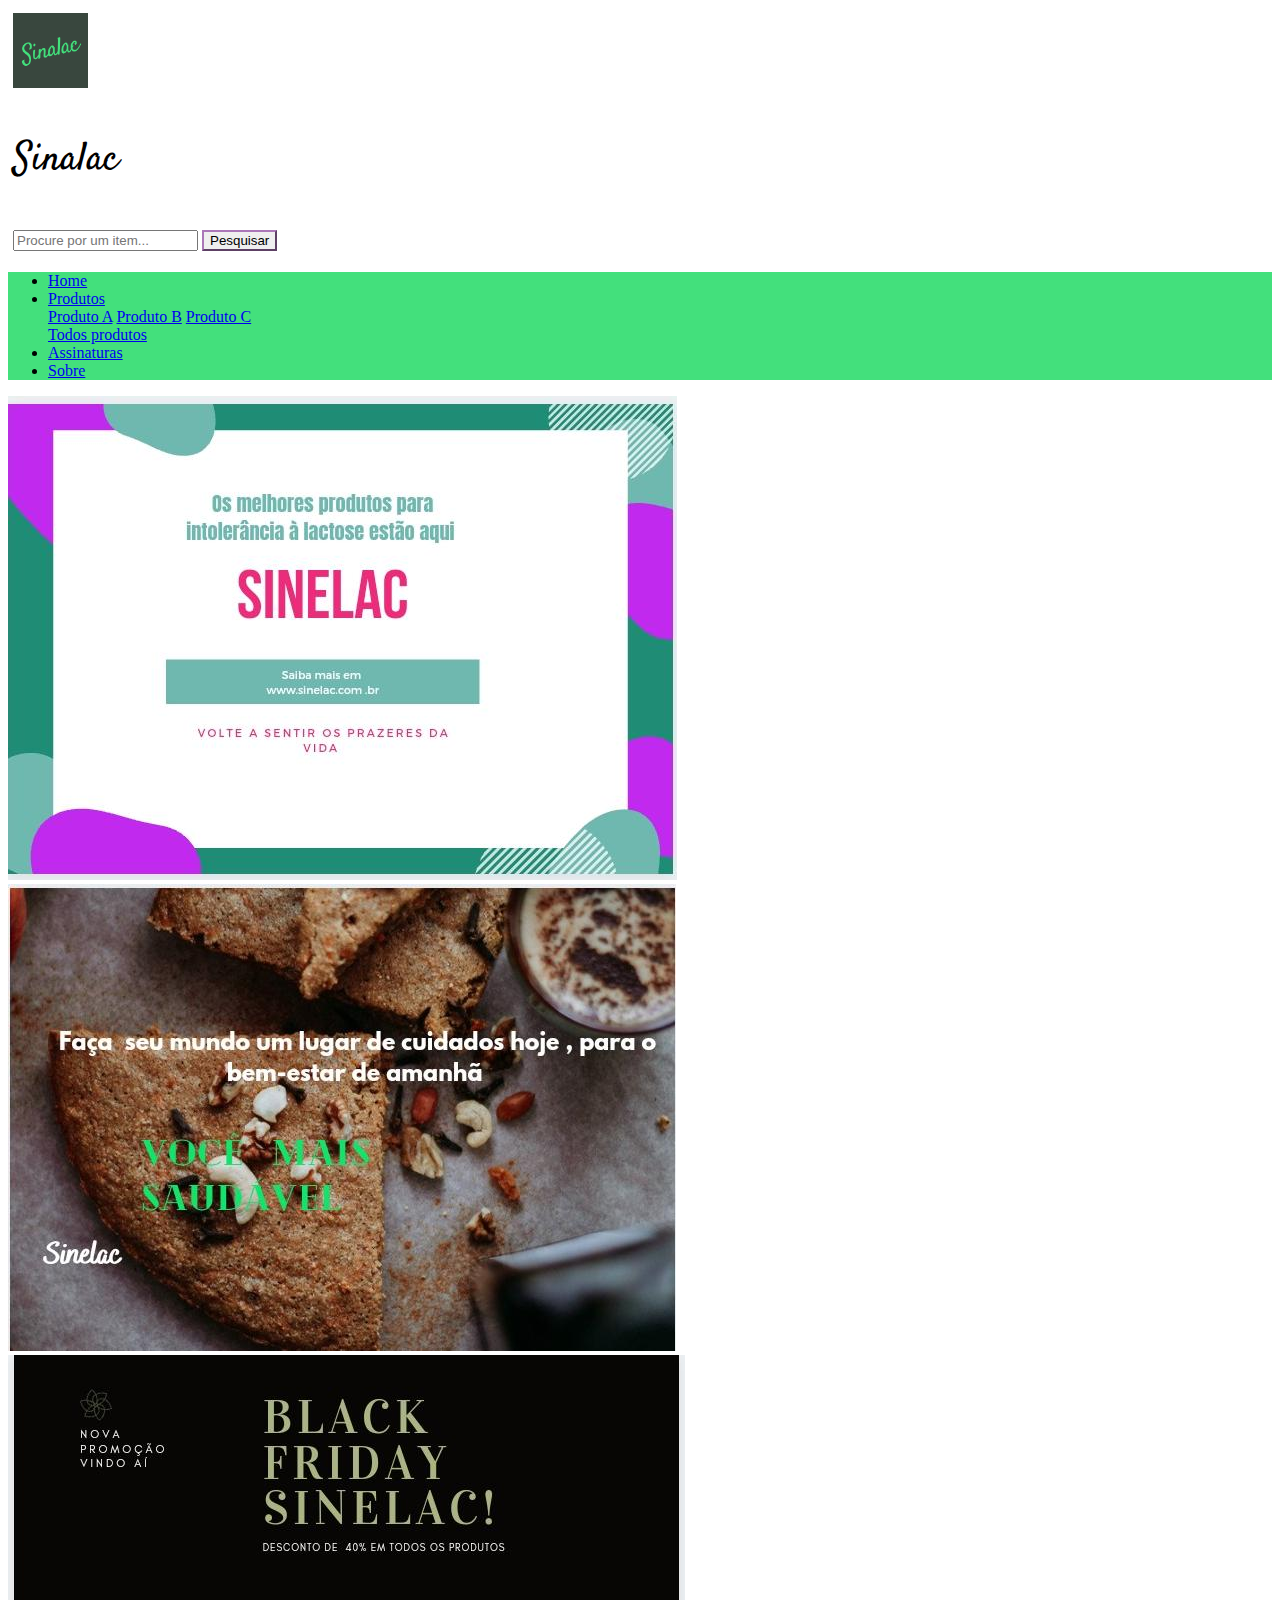
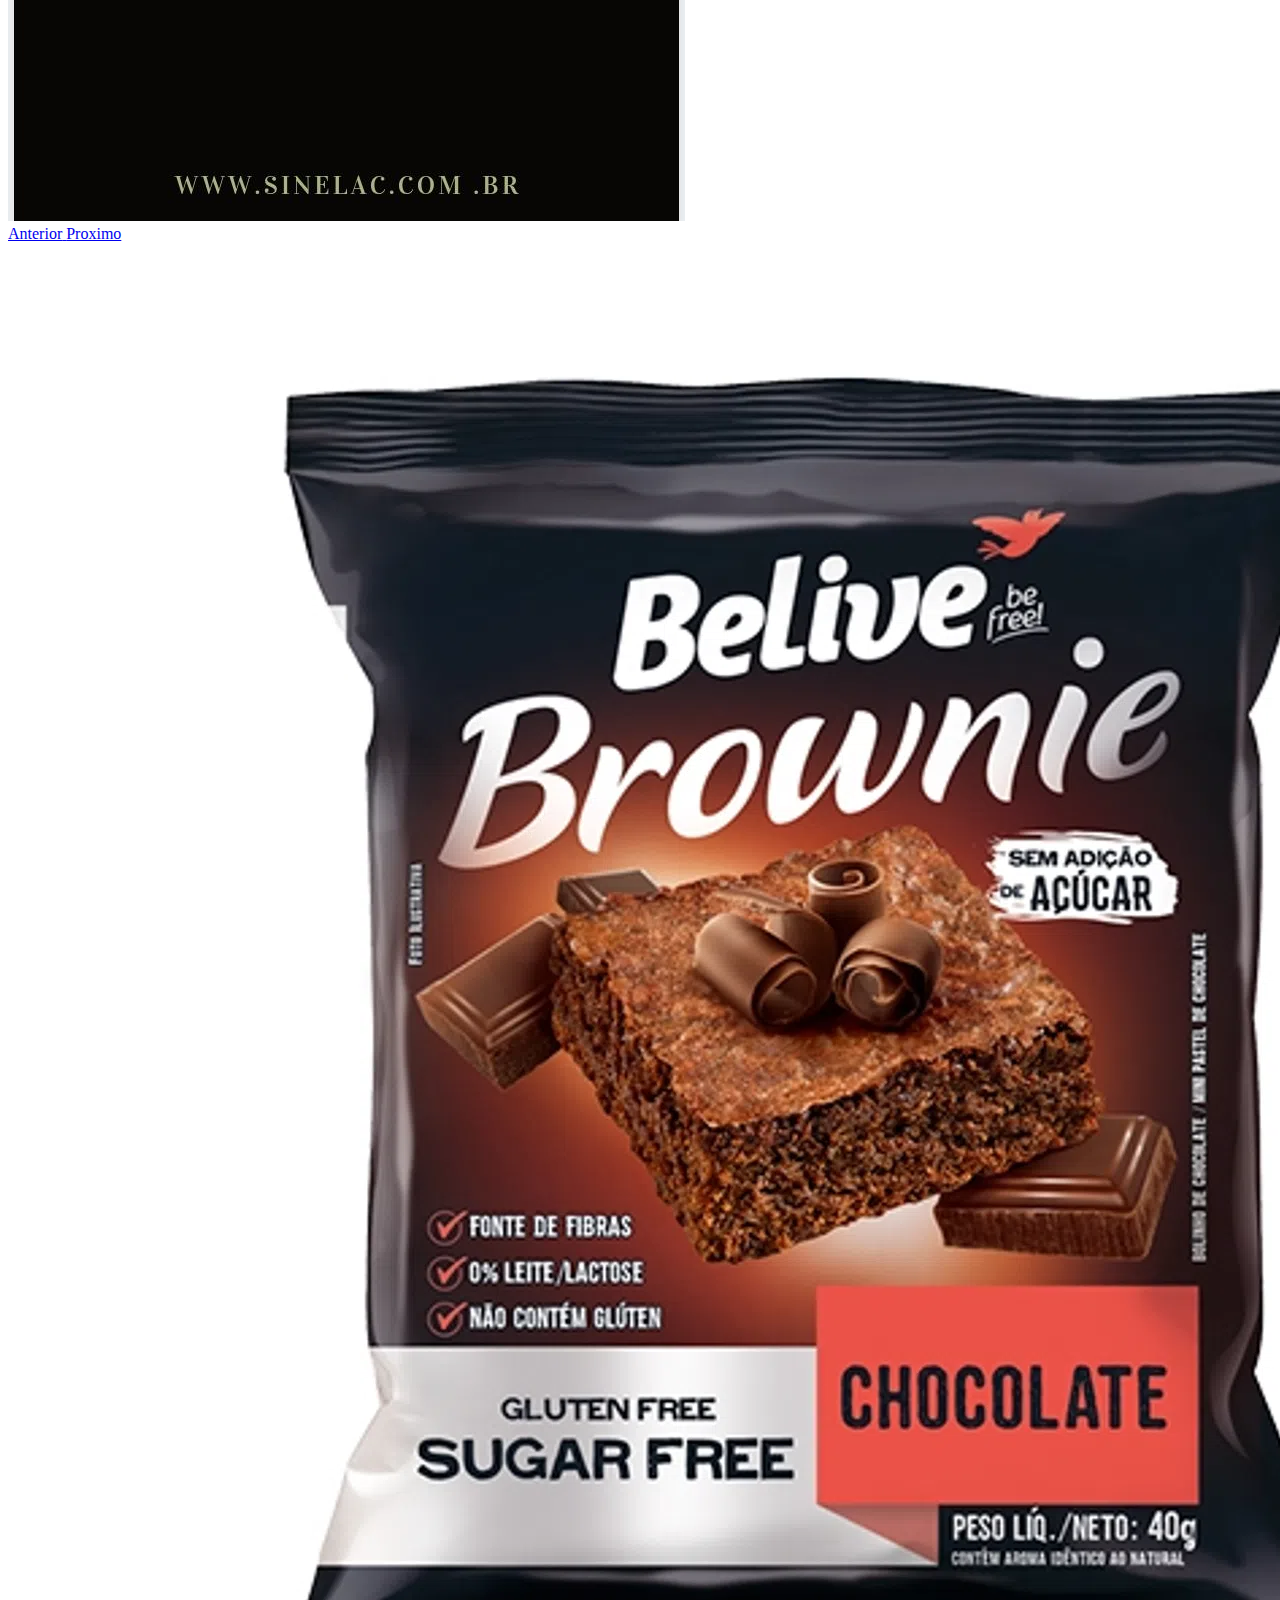
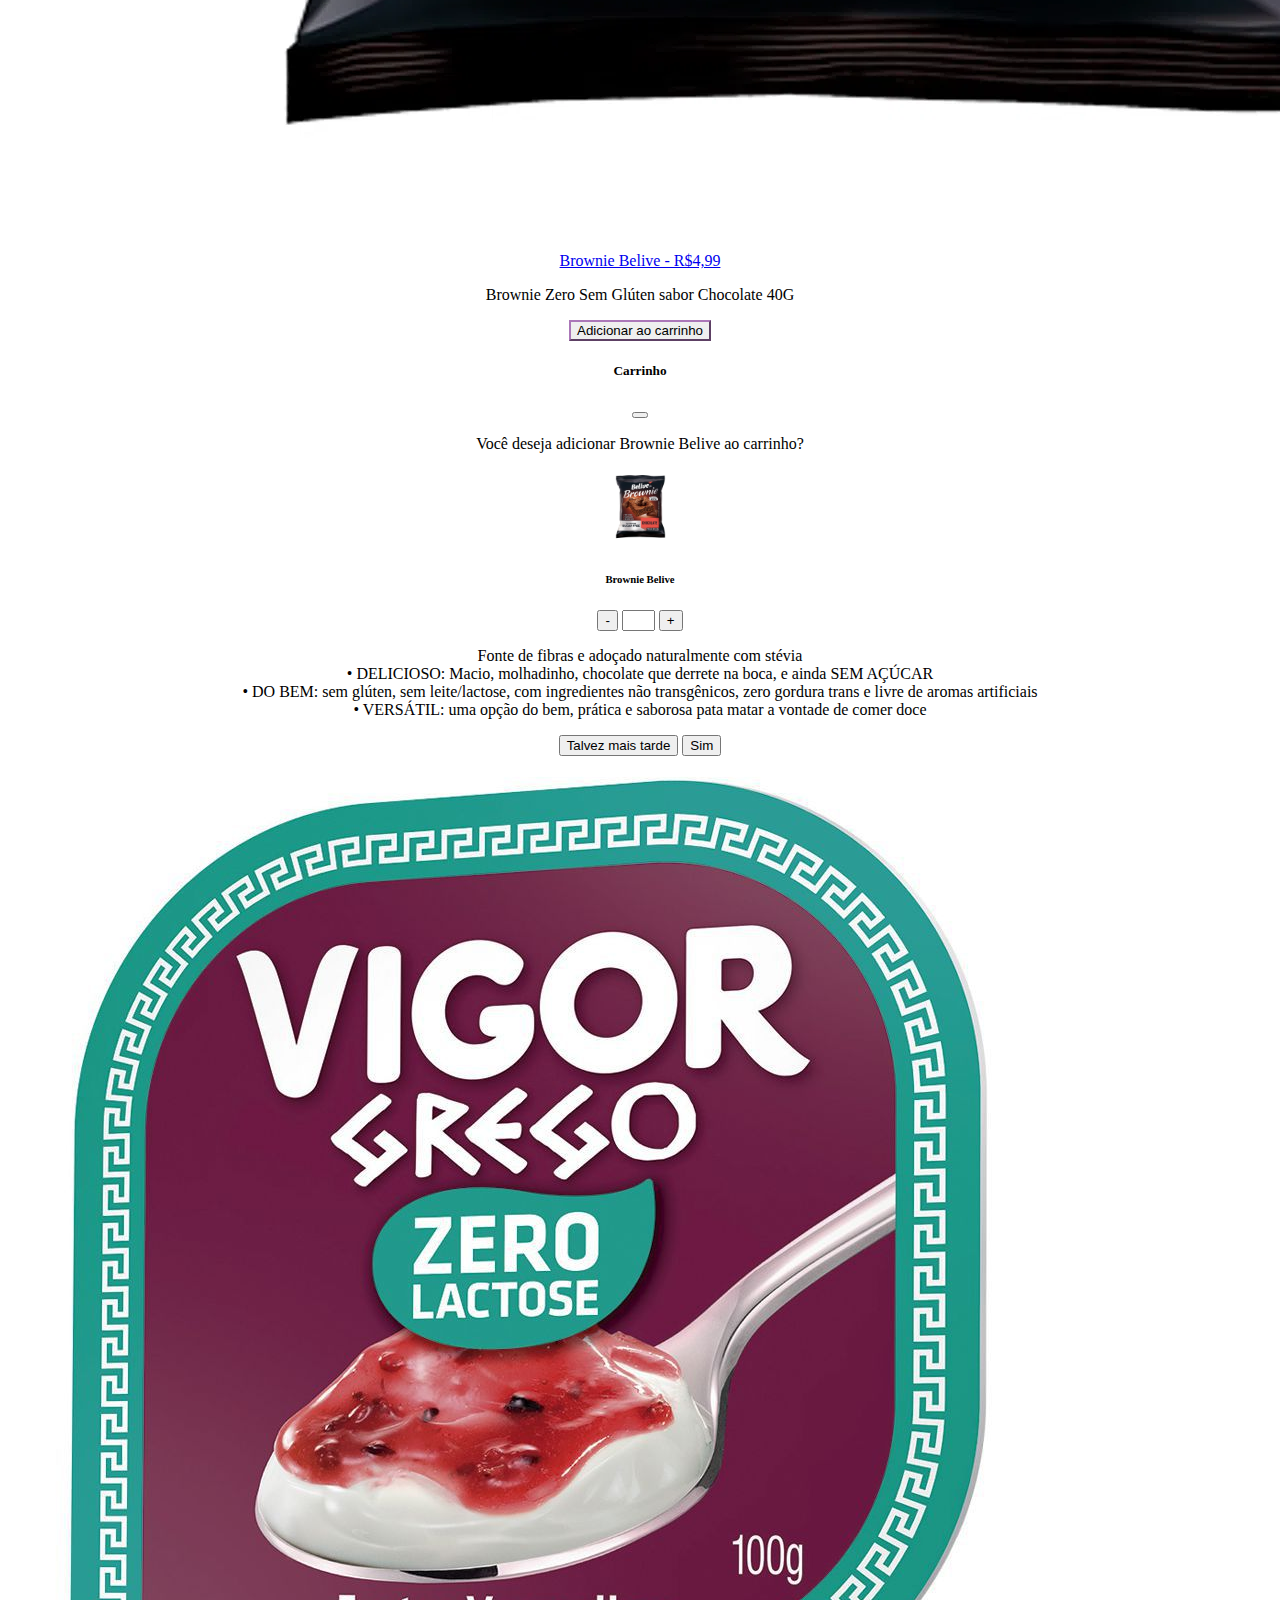
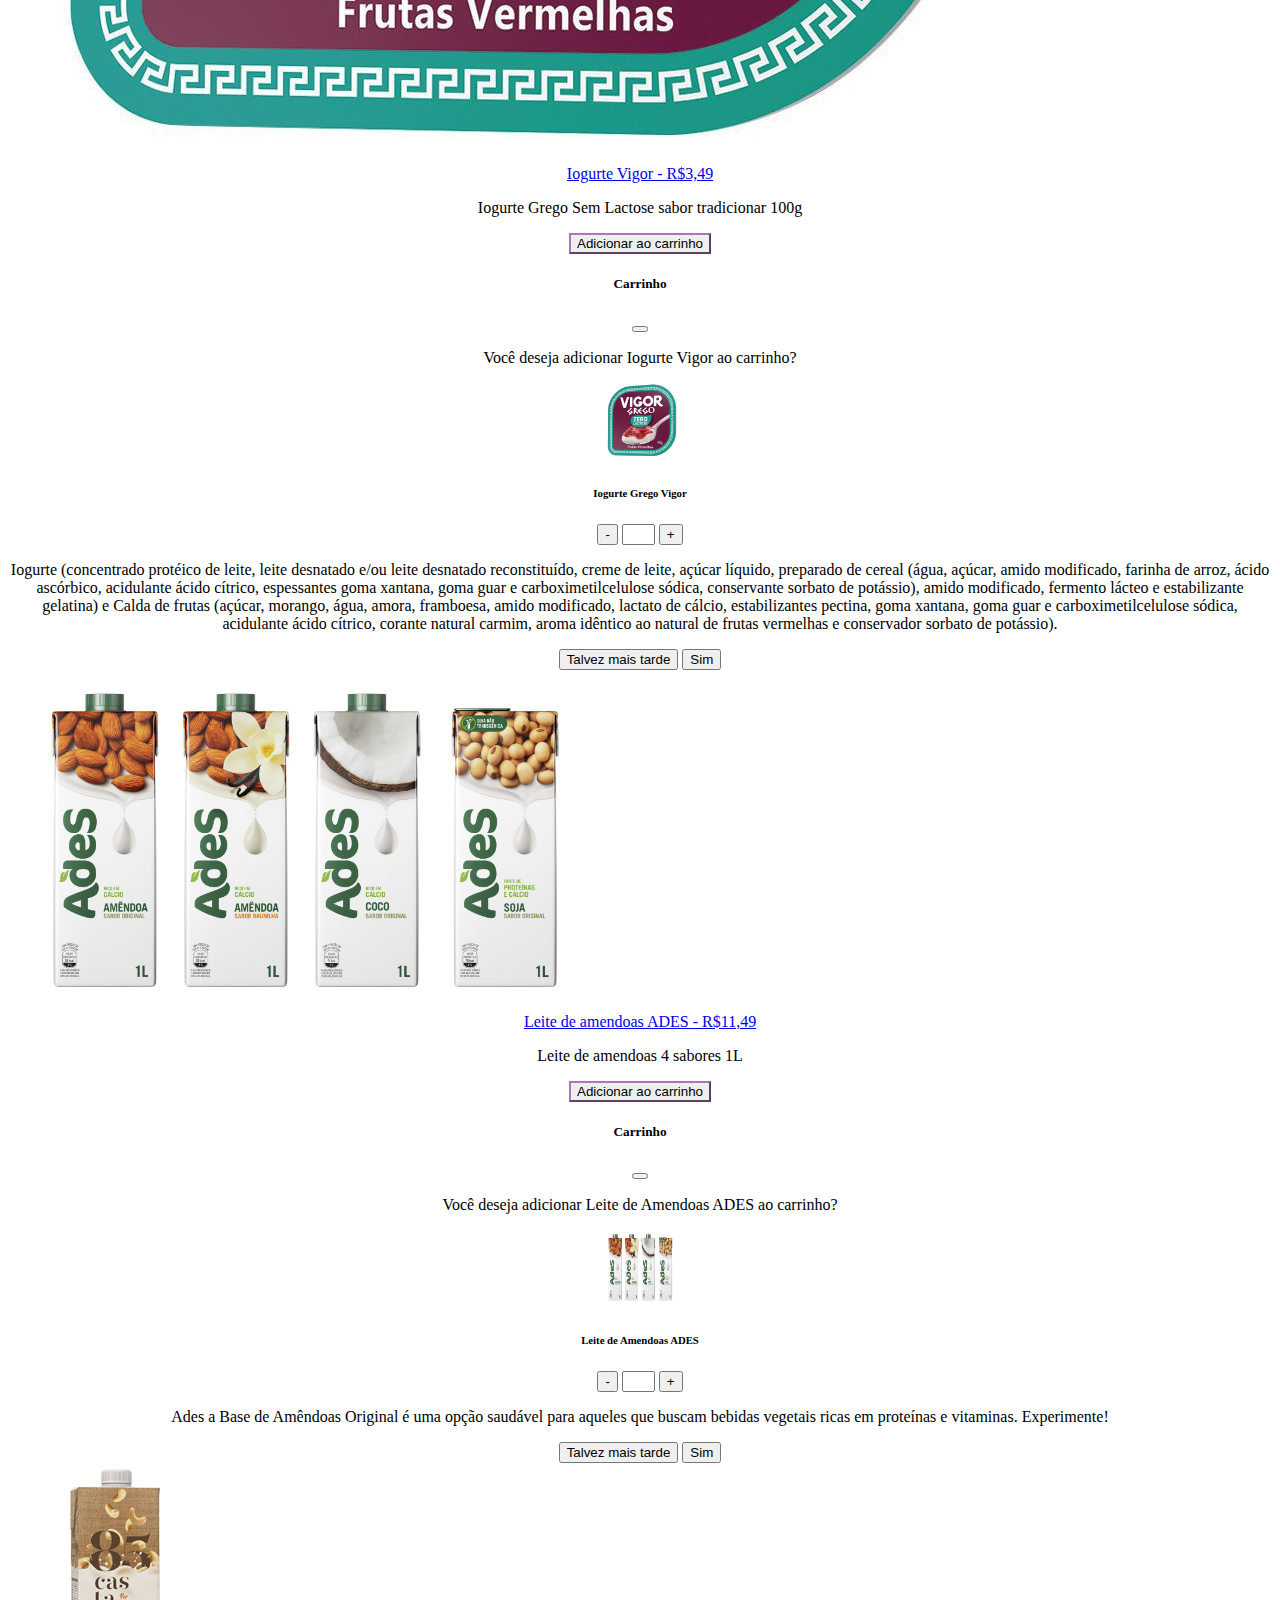
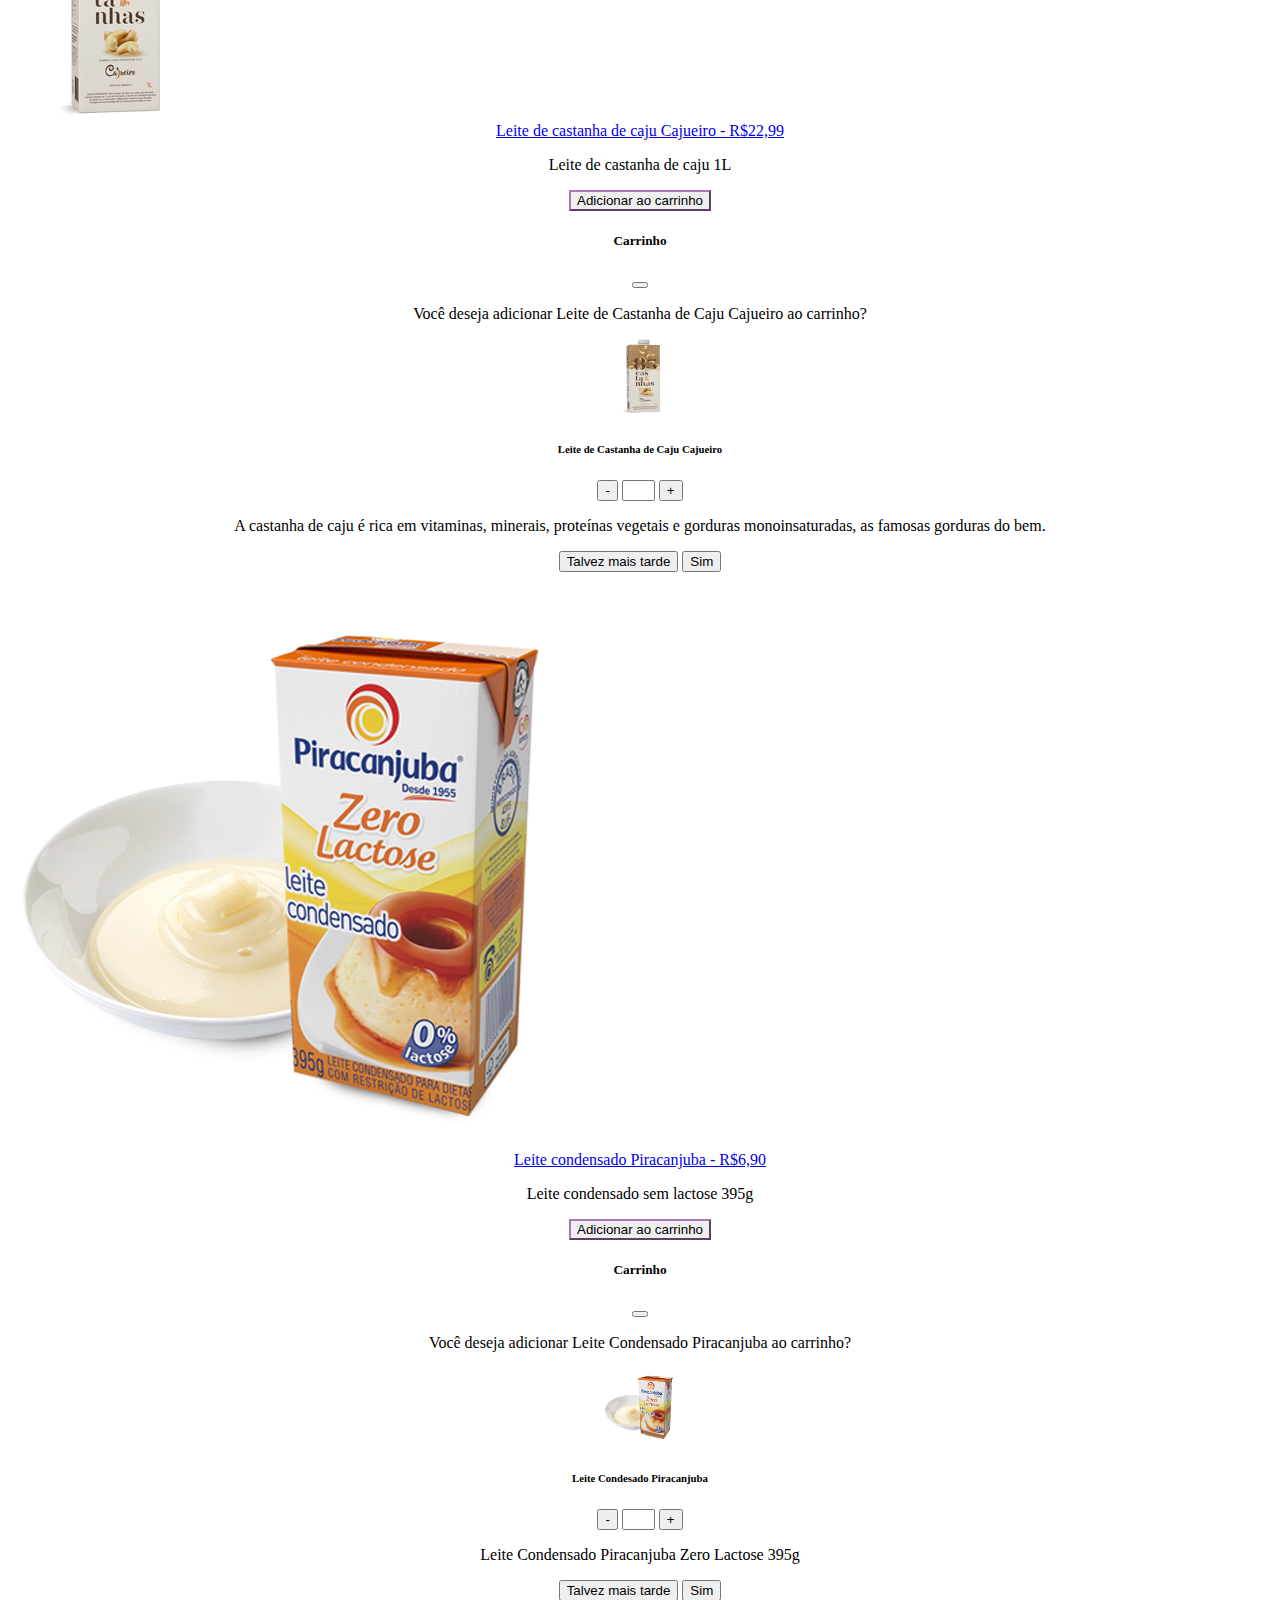
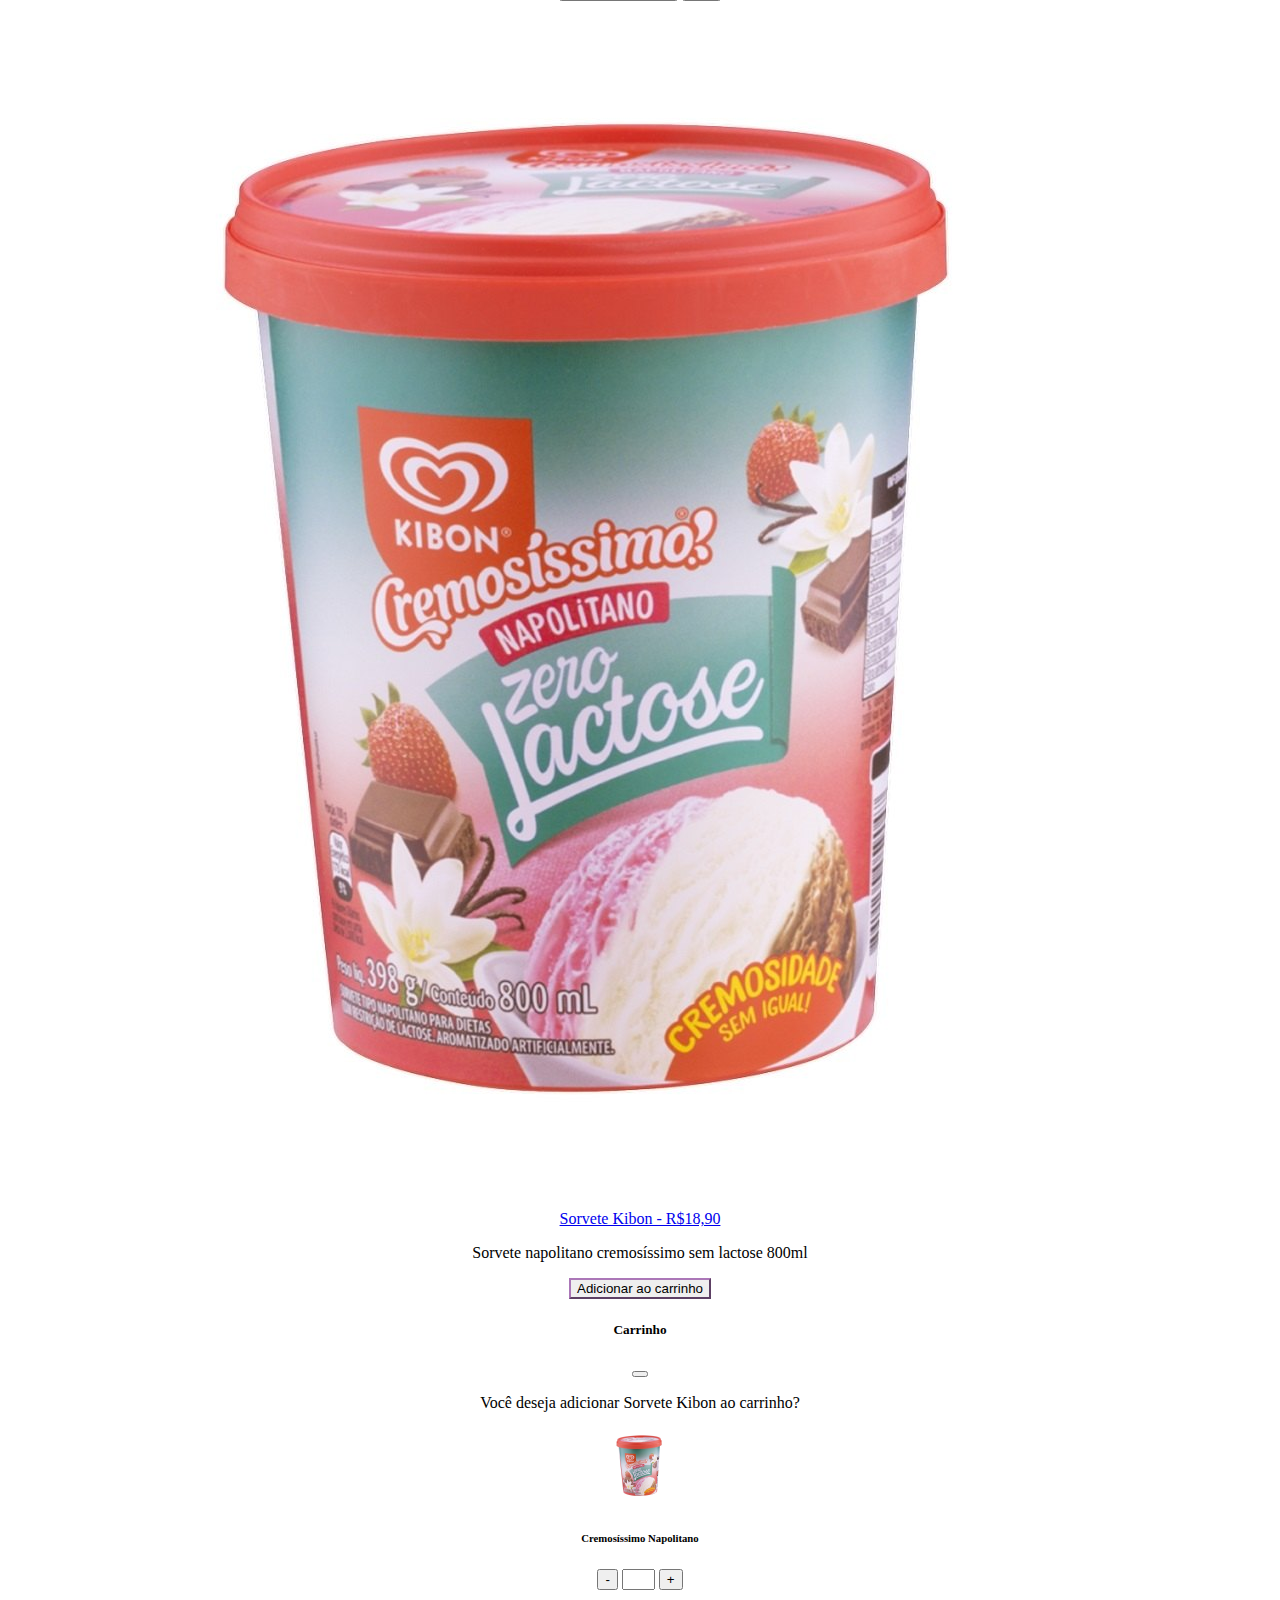
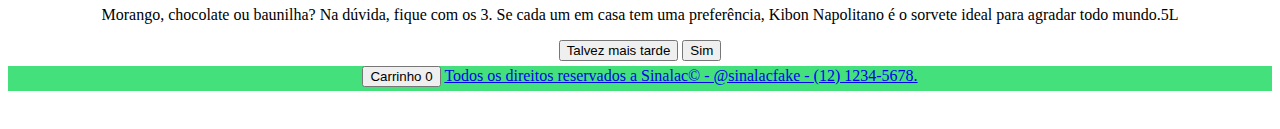
<file: index.html>
<!DOCTYPE html>

<html>

<head>
    <meta http-equiv="Content-Type" content="text/html; charset=UTF-8">

    <title>Sinalac - Produtos sem lactose</title>
    <!--  Javascript  -->
    <script src="https://cdn.jsdelivr.net/npm/bootstrap@5.0.0-beta1/dist/js/bootstrap.bundle.min.js" integrity="sha384-ygbV9kiqUc6oa4msXn9868pTtWMgiQaeYH7/t7LECLbyPA2x65Kgf80OJFdroafW" crossorigin="anonymous">
    </script>
    <!--  CSS  -->
    <link href="https://cdn.jsdelivr.net/npm/bootstrap@5.0.0-beta1/dist/css/bootstrap.min.css" rel="stylesheet" integrity="sha384-giJF6kkoqNQ00vy+HMDP7azOuL0xtbfIcaT9wjKHr8RbDVddVHyTfAAsrekwKmP1" crossorigin="anonymous">
    <link href="css/style.css" rel="stylesheet" type="text/css">
    <!-- Fonte -->
    <link rel="preconnect" href="https://fonts.gstatic.com">
    <link href="https://fonts.googleapis.com/css2?family=Satisfy&display=swap" rel="stylesheet">   
</head>

<body>
    <div id="wrapper">

        <div id="header">
            <nav id="logo-nav" class="navbar navbar-light">
                <a class="navbar-brand"><img class="rounded logo" id="logo" src="img/Sinalac.png"></a>
                <p class="position-absolute top-5 start-50 translate-middle-x" style="font-family:  'Satisfy', cursive; font-size: 40px;">Sinalac</p>
                <form class="d-flex form-inline">
                    <input class="form-control  me-2" type="search" placeholder="Procure por um item..." aria-label="Search">
                    <button class="btn btn-outline-success" type="submit">
                        Pesquisar</button>
                </form>

            </nav>

            <ul id="nav-header" class="nav nav-tabs">
                <li class="nav-item">
                    <a class="nav-link active border-0" href="#">Home</a>
                </li>
                <li class="nav-item dropdown">
                    <a class="nav-link dropdown-toggle" data-toggle="dropdown" href="#" role="button" aria-haspopup="true" aria-expanded="false">Produtos</a>
                    <div class="dropdown-menu">
                        <a class="dropdown-item" href="#">Produto A</a>
                        <a class="dropdown-item" href="#">Produto B</a>
                        <a class="dropdown-item" href="#">Produto C</a>
                        <div class="dropdown-divider"></div>
                        <a class="dropdown-item" href="#">Todos produtos</a>
                    </div>
                </li>

                <li class="nav-item">
                    <a class="nav-link" href="assinatura.html">Assinaturas</a>
                </li>
                <li class="nav-item">
                    <a class="nav-link" href="sobre.html">Sobre</a>
                </li>
            </ul>

        </div>
        <div class="col-sm col-lg">
            <div id="responsive-body" class="row justify-content-center">
                <div id="body">
                    <div id="carouselExampleFade" class="carousel slide carousel-fade" data-ride="carousel">
                        <div class="rounded carousel-inner">
                            <div class="carousel-item active">
                                <img src="img/slide_1.jpeg" class="d-block w-100" alt="Slide1">
                            </div>
                            <div class="carousel-item">
                                <img src="img/slide_2.jpeg" class="d-block w-100" alt="Slide2">
                            </div>
                            <div class="carousel-item">
                                <img src="img/slide_3.jpeg" class="d-block w-100" alt="Slide3">
                            </div>
                        </div>
                        <a class="carousel-control-prev" href="#carouselExampleFade" role="button" data-slide="prev">
                            <span class="carousel-control-prev-icon" aria-hidden="true"></span>
                            <span class="sr-only">Anterior</span>
                        </a>
                        <a class="carousel-control-next" href="#carouselExampleFade" role="button" data-slide="next">
                            <span class="carousel-control-next-icon" aria-hidden="true"></span>
                            <span class="sr-only">Proximo</span>
                        </a>
                    </div>

                    <div id="produtos_div" class="row justify-content-center">
                        <div class="col-sm-12 col-lg-4">
                            <div class="card">
                                <img src="img/brownie.png" class="card-img-top" alt="Brownie" />
                                <div class="card-body">
                                    <a href="#"> Brownie Belive - R$4,99 </a>
                                    <p class="card-text">Brownie Zero Sem Glúten sabor Chocolate 40G</p>
                                    <button class="btn btn-outline-success my-2 my-sm-0" type="button" data-bs-toggle="modal" data-bs-target="#brownieAdd">Adicionar ao carrinho</button>

                                    <div class="modal fade" id="brownieAdd" tabindex="-1" aria-labelledby="brownieLabel" aria-hidden="true">
                                        <div class="modal-dialog">
                                            <div class="modal-content">
                                                <div class="modal-header">
                                                    <h5 class="modal-title" id="brownieLabel">Carrinho</h5>
                                                    <button type="button" class="btn-close" data-bs-dismiss="modal" aria-label="Close"></button>
                                                </div>
                                                <div class="modal-body">
                                                    <div class="col-sm-12">
                                                        <p>Você deseja adicionar Brownie Belive ao carrinho?</p>
                                                        <img class="img-modal-compra" src="img/brownie.png">
                                                        <br>
                                                        <h6>Brownie Belive</h6>
                                                        <div class="input-group mb-3">
                                                            <button class="btn btn-outline-secondary" type="button" id="brownie_menos">-</button>
                                                            <input type="text" class="input-compra-quantidade" id="brownie_input" placeholder="" aria-label="Quantidade do brownie" aria-describedby="brownie-input">
                                                            <button class="btn btn-outline-secondary" type="button" id="brownie_mais">+</button>
                                                        </div>
                                                        <div class="card">
                                                            <div class="card-body">
                                                                <p class="desc-prod">
                                                                    Fonte de fibras e adoçado naturalmente com stévia<br>
                                                                    • DELICIOSO: Macio, molhadinho, chocolate que derrete na boca, e ainda SEM AÇÚCAR
                                                                    <br>
                                                                    • DO BEM: sem glúten, sem leite/lactose, com ingredientes não transgênicos, zero gordura trans e livre de aromas artificiais
                                                                    <br>
                                                                    • VERSÁTIL: uma opção do bem, prática e saborosa pata matar a vontade de comer doce
                                                                </p>
                                                            </div>
                                                        </div>


                                                        <div class="modal-footer">
                                                            <button type="button" class="btn btn-secondary" data-bs-dismiss="modal">Talvez mais tarde</button>
                                                            <button type="button" onclick="window.location.href='carrinho.html'" class="btn btn-primary">Sim</button>
                                                        </div>
                                                    </div>
                                                </div>
                                            </div>
                                        </div>
                                    </div>
                                </div>
                            </div>
                        </div>
                        <div class="col-sm-12 col-lg-4">
                            <div class="card">
                                <img src="img/iogurt.jpg" class="card-img-top" alt="Iogurte">
                                <div class="card-body">
                                    <a href="#" data-bs-toggle> Iogurte Vigor - R$3,49 </a>
                                    <p class="card-text">Iogurte Grego Sem Lactose sabor tradicionar 100g</p>
                                    <button class="btn btn-outline-success my-2 my-sm-0" data-bs-toggle="modal" data-bs-target="#iogurteAdd" type="button">Adicionar ao carrinho</button>

                                    <div class="modal fade" id="iogurteAdd" tabindex="-1" aria-labelledby="iogurteLabel" aria-hidden="true">
                                        <div class="modal-dialog">
                                            <div class="modal-content">
                                                <div class="modal-header">
                                                    <h5 class="modal-title" id="iogurteLabel">Carrinho</h5>
                                                    <button type="button" class="btn-close" data-bs-dismiss="modal" aria-label="Close"></button>
                                                </div>
                                                <div class="modal-body">

                                                    <div class="col-sm-12">
                                                        <p>Você deseja adicionar Iogurte Vigor ao carrinho?</p>
                                                        <img class="img-modal-compra" src="img/iogurt.jpg">
                                                        <br>
                                                        <h6>Iogurte Grego Vigor</h6>
                                                        <div class="input-group mb-3">
                                                            <button class="btn btn-outline-secondary" type="button" id="brownie_menos">-</button>
                                                            <input type="text" class="input-compra-quantidade" id="brownie_input" placeholder="" aria-label="Quantidade do brownie" aria-describedby="brownie-input">
                                                            <button class="btn btn-outline-secondary" type="button" id="brownie_mais">+</button>
                                                        </div>
                                                        <div class="card">
                                                            <div class="card-body">
                                                                <p class="desc-prod">
                                                                    Iogurte (concentrado protéico de leite, leite desnatado e/ou leite desnatado reconstituído, creme de leite, açúcar líquido, preparado de cereal (água, açúcar, amido modificado, farinha de arroz, ácido ascórbico, acidulante ácido cítrico, espessantes goma xantana, goma guar e carboximetilcelulose sódica, conservante sorbato de potássio), amido modificado, fermento lácteo e estabilizante gelatina) e Calda de frutas (açúcar, morango, água, amora, framboesa, amido modificado, lactato de cálcio, estabilizantes pectina, goma xantana, goma guar e carboximetilcelulose sódica, acidulante ácido cítrico, corante natural carmim, aroma idêntico ao natural de frutas vermelhas e conservador sorbato de potássio).
                                                                </p>
                                                            </div>
                                                        </div>
                                                    </div>
                                                </div>
                                                <div class="modal-footer">
                                                    <button type="button" class="btn btn-secondary" data-bs-dismiss="modal">Talvez mais tarde</button>
                                                    <button type="button" onclick="window.location.href='carrinho.html'" class="btn btn-primary">Sim</button>
                                                </div>
                                            </div>
                                        </div>
                                    </div>
                                </div>
                            </div>
                        </div>
                        <div class="col-sm-12 col-lg-4">
                            <div class="card">
                                <img src="img/leite_amd.jpg" class="card-img-top" alt="Leite de amendoas">
                                <div class="card-body">
                                    <a href="#" data-bs-toggle> Leite de amendoas ADES - R$11,49 </a>
                                    <p class="card-text">Leite de amendoas 4 sabores 1L</p>
                                    <button class="btn btn-outline-success my-2 my-sm-0" data-bs-toggle="modal" data-bs-target="#amendoasAdd" type="button">Adicionar ao carrinho</button>

                                    <div class="modal fade" id="amendoasAdd" tabindex="-1" aria-labelledby="amendoasLabel" aria-hidden="true">
                                        <div class="modal-dialog">
                                            <div class="modal-content">
                                                <div class="modal-header">
                                                    <h5 class="modal-title" id="amendoasLabel">Carrinho</h5>
                                                    <button type="button" class="btn-close" data-bs-dismiss="modal" aria-label="Close"></button>
                                                </div>
                                                <div class="modal-body">

                                                    <div class="col-sm-12">
                                                        <p>Você deseja adicionar Leite de Amendoas ADES ao carrinho?</p>
                                                        <img class="img-modal-compra" src="img/leite_amd.jpg">
                                                        <br>
                                                        <h6>Leite de Amendoas ADES</h6>
                                                        <div class="input-group mb-3">
                                                            <button class="btn btn-outline-secondary" type="button" id="brownie_menos">-</button>
                                                            <input type="text" class="input-compra-quantidade" id="brownie_input" placeholder="" aria-label="Quantidade do brownie" aria-describedby="brownie-input">
                                                            <button class="btn btn-outline-secondary" type="button" id="brownie_mais">+</button>
                                                        </div>
                                                        <div class="card">
                                                            <div class="card-body">
                                                                <p class="desc-prod">
                                                                    Ades a Base de Amêndoas Original é uma opção saudável para aqueles que buscam bebidas vegetais ricas em proteínas e vitaminas. Experimente!
                                                                </p>
                                                            </div>
                                                        </div>
                                                    </div>
                                                </div>
                                                <div class="modal-footer">
                                                    <button type="button" class="btn btn-secondary" data-bs-dismiss="modal">Talvez mais tarde</button>
                                                    <button type="button" onclick="window.location.href='carrinho.html'" class="btn btn-primary">Sim</button>
                                                </div>
                                            </div>
                                        </div>
                                    </div>
                                </div>
                            </div>
                        </div>
                    </div>
                    <div class="row justify-content-center">
                        <div class="col-sm-12 col-lg-4">
                            <div class="card">
                                <img src="img/leite_cast.png" class="card-img-top" alt="Leite de castanhas">
                                <div class="card-body">
                                    <a href="#" data-bs-toggle> Leite de castanha de caju Cajueiro - R$22,99 </a>
                                    <p class="card-text">Leite de castanha de caju 1L</p>


                                    <button class="btn btn-outline-success my-2 my-sm-0" data-bs-toggle="modal" data-bs-target="#cajuAdd" type="button">Adicionar ao carrinho</button>

                                    <div class="modal fade" id="cajuAdd" tabindex="-1" aria-labelledby="cajuLabel" aria-hidden="true">
                                        <div class="modal-dialog">
                                            <div class="modal-content">
                                                <div class="modal-header">
                                                    <h5 class="modal-title" id="cajuLabel">Carrinho</h5>
                                                    <button type="button" class="btn-close" data-bs-dismiss="modal" aria-label="Close"></button>
                                                </div>
                                                <div class="modal-body">

                                                    <div class="col-sm-12">
                                                        <p>Você deseja adicionar Leite de Castanha de Caju Cajueiro ao carrinho?</p>
                                                        <img class="img-modal-compra" src="img/leite_cast.png">
                                                        <br>
                                                        <h6>Leite de Castanha de Caju Cajueiro</h6>
                                                        <div class="input-group mb-3">
                                                            <button class="btn btn-outline-secondary" type="button" id="brownie_menos">-</button>
                                                            <input type="text" class="input-compra-quantidade" id="brownie_input" placeholder="" aria-label="Quantidade do brownie" aria-describedby="brownie-input">
                                                            <button class="btn btn-outline-secondary" type="button" id="brownie_mais">+</button>
                                                        </div>
                                                        <div class="card">
                                                            <div class="card-body">
                                                                <p class="desc-prod">
                                                                    A castanha de caju é rica em vitaminas, minerais, proteínas vegetais e gorduras monoinsaturadas, as famosas gorduras do bem.
                                                                </p>
                                                            </div>
                                                        </div>
                                                    </div>
                                                </div>
                                                <div class="modal-footer">
                                                    <button type="button" class="btn btn-secondary" data-bs-dismiss="modal">Talvez mais tarde</button>
                                                    <button type="button" onclick="window.location.href='carrinho.html'" class="btn btn-primary">Sim</button>
                                                </div>
                                            </div>
                                        </div>
                                    </div>


                                </div>
                            </div>
                        </div>
                        <div class="col-sm-12 col-lg-4">
                            <div class="card">
                                <img src="img/leite_cond.jpg" class="card-img-top" alt="Leite condensado sem lactose">
                                <div class="card-body">
                                    <a href="#" data-bs-toggle> Leite condensado Piracanjuba - R$6,90 </a>
                                    <p class="card-text">Leite condensado sem lactose 395g</p>

                                    <button class="btn btn-outline-success my-2 my-sm-0" data-bs-toggle="modal" data-bs-target="#condensadoAdd" type="button">Adicionar ao carrinho</button>

                                    <div class="modal fade" id="condensadoAdd" tabindex="-1" aria-labelledby="condensadoLabel" aria-hidden="true">
                                        <div class="modal-dialog">
                                            <div class="modal-content">
                                                <div class="modal-header">
                                                    <h5 class="modal-title" id="condensadoLabel">Carrinho</h5>
                                                    <button type="button" class="btn-close" data-bs-dismiss="modal" aria-label="Close"></button>
                                                </div>
                                                <div class="modal-body">

                                                    <div class="col-sm-12">
                                                        <p>Você deseja adicionar Leite Condensado Piracanjuba ao carrinho?</p>
                                                        <img class="img-modal-compra" src="img/leite_cond.jpg">
                                                        <br>
                                                        <h6>Leite Condesado Piracanjuba</h6>
                                                        <div class="input-group mb-3">
                                                            <button class="btn btn-outline-secondary" type="button" id="brownie_menos">-</button>
                                                            <input type="text" class="input-compra-quantidade" id="brownie_input" placeholder="" aria-label="Quantidade do brownie" aria-describedby="brownie-input">
                                                            <button class="btn btn-outline-secondary" type="button" id="brownie_mais">+</button>
                                                        </div>
                                                        <div class="card">
                                                            <div class="card-body">
                                                                <p class="desc-prod">
                                                                    Leite Condensado Piracanjuba Zero Lactose 395g
                                                                </p>
                                                            </div>
                                                        </div>

                                                    </div>
                                                </div>
                                                <div class="modal-footer">
                                                    <button type="button" class="btn btn-secondary" data-bs-dismiss="modal">Talvez mais tarde</button>
                                                    <button type="button" onclick="window.location.href='carrinho.html'" class="btn btn-primary">Sim</button>
                                                </div>
                                            </div>
                                        </div>
                                    </div>
                                </div>
                            </div>
                        </div>
                        <div class="col-sm-12 col-lg-4">
                            <div class="card">
                                <img src="img/sorv.png" class="card-img-top" alt="Sorvete">
                                <div class="card-body">
                                    <a href="#" data-bs-toggle> Sorvete Kibon - R$18,90 </a>
                                    <p class="card-text">Sorvete napolitano cremosíssimo sem lactose 800ml</p>
                                    <button class="btn btn-outline-success my-2 my-sm-0" data-bs-toggle="modal" data-bs-target="#sorveteAdd" type="button">Adicionar ao carrinho</button>

                                    <div class="modal fade" id="sorveteAdd" tabindex="-1" aria-labelledby="sorveteLabel" aria-hidden="true">
                                        <div class="modal-dialog">
                                            <div class="modal-content">
                                                <div class="modal-header">
                                                    <h5 class="modal-title" id="sorveteLabel">Carrinho</h5>
                                                    <button type="button" class="btn-close" data-bs-dismiss="modal" aria-label="Close"></button>
                                                </div>
                                                <div class="modal-body">
                                                    <div class="col-sm-12">
                                                        <p>Você deseja adicionar Sorvete Kibon ao carrinho?</p>
                                                        <img class="img-modal-compra" src="img/sorv.png">
                                                        <br>
                                                        <h6>Cremosíssimo Napolitano</h6>
                                                        <div class="input-group mb-3">
                                                            <button class="btn btn-outline-secondary" type="button" id="brownie_menos">-</button>
                                                            <input type="text" class="input-compra-quantidade" id="brownie_input" placeholder="" aria-label="Quantidade do brownie" aria-describedby="brownie-input">
                                                            <button class="btn btn-outline-secondary" type="button" id="brownie_mais">+</button>
                                                        </div>
                                                        <div class="card">
                                                            <div class="card-body">
                                                                <p class="desc-prod">
                                                                    Morango, chocolate ou baunilha? Na dúvida, fique com os 3. Se cada um em casa tem uma preferência, Kibon Napolitano é o sorvete ideal para agradar todo mundo.5L
                                                                </p>
                                                            </div>
                                                        </div>
                                                    </div>
                                                </div>
                                                <div class="modal-footer">
                                                    <button type="button" class="btn btn-secondary" data-bs-dismiss="modal">Talvez mais tarde</button>
                                                    <button type="button" onclick="window.location.href='carrinho.html'" class="btn btn-primary">Sim</button>
                                                </div>
                                            </div>
                                        </div>
                                    </div>
                                </div>
                            </div>
                        </div>
                    </div>
                </div>
            </div>
        </div>
        <div class="fixed-bottom justify-content-center" id="footer">
        <button type="button" onclick="window.location.href='carrinho.html'" class="btn btn-success position-absolute bottom-100 end-0">
            Carrinho <span class="badge bg-secondary">0</span>
        </button>
        <a class="justify-content-center" href="#"> Todos os direitos reservados a Sinalac© - @sinalacfake - (12) 1234-5678.</a>
    </div>
    </div>

    

</body>

</html>
</file>
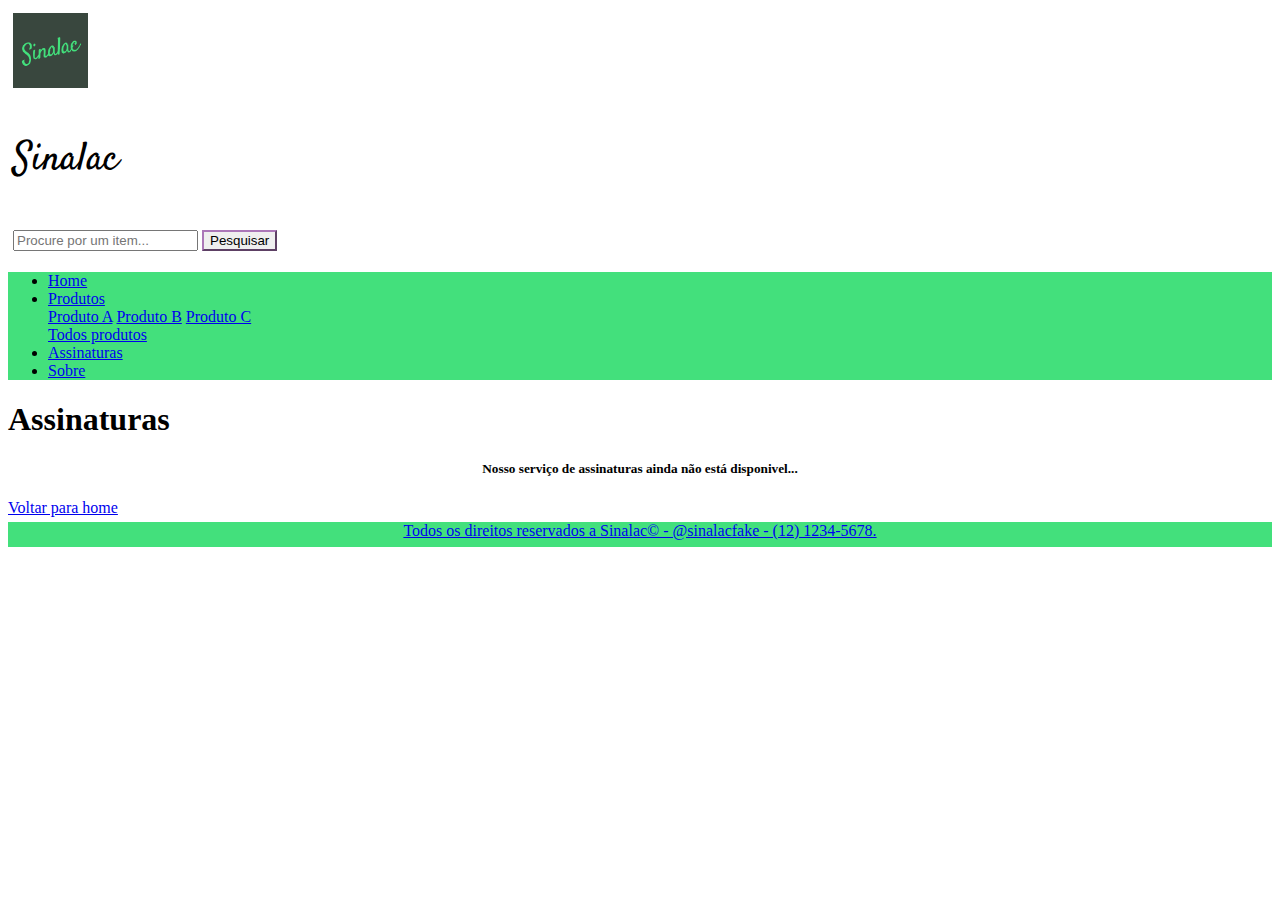
<file: assinatura.html>
<!DOCTYPE html>

<html>

<head>
    <meta http-equiv="Content-Type" content="text/html; charset=UTF-8">

    <title>Sinalac - Carrinho</title>
    <!--  Javascript  -->
    <script src="https://cdn.jsdelivr.net/npm/bootstrap@5.0.0-beta1/dist/js/bootstrap.bundle.min.js" integrity="sha384-ygbV9kiqUc6oa4msXn9868pTtWMgiQaeYH7/t7LECLbyPA2x65Kgf80OJFdroafW" crossorigin="anonymous">
    </script>
    <!--  CSS  -->
    <link href="https://cdn.jsdelivr.net/npm/bootstrap@5.0.0-beta1/dist/css/bootstrap.min.css" rel="stylesheet" integrity="sha384-giJF6kkoqNQ00vy+HMDP7azOuL0xtbfIcaT9wjKHr8RbDVddVHyTfAAsrekwKmP1" crossorigin="anonymous">
    <link href="css/style.css" rel="stylesheet" type="text/css">
    <!-- Fonte -->
    <link rel="preconnect" href="https://fonts.gstatic.com">
    <link href="https://fonts.googleapis.com/css2?family=Satisfy&display=swap" rel="stylesheet">  
</head>

<body>
    <div id="wrapper">

        <div id="header">
            <nav class="navbar navbar-light">
                <a class="navbar-brand"><img class="rounded logo" id="logo" src="img/Sinalac.png"></a>
                <p class="position-absolute top-5 start-50 translate-middle-x" style="font-family:  'Satisfy', cursive; font-size: 40px;">Sinalac</p>
                <form class="d-flex form-inline">
                    <input class="form-control  me-2" type="search" placeholder="Procure por um item..." aria-label="Search">
                    <button class="btn btn-outline-success" type="submit">
                        Pesquisar</button>
                </form>
            </nav>

            <ul id="nav-header" class="nav nav-tabs">
                <li class="nav-item">
                    <a class="nav-link" href="index.html">Home</a>
                </li>
                <li class="nav-item dropdown">
                    <a class="nav-link dropdown-toggle" data-toggle="dropdown" href="#" role="button" aria-haspopup="true" aria-expanded="false">Produtos</a>
                    <div class="dropdown-menu">
                        <a class="dropdown-item" href="#">Produto A</a>
                        <a class="dropdown-item" href="#">Produto B</a>
                        <a class="dropdown-item" href="#">Produto C</a>
                        <div class="dropdown-divider"></div>
                        <a class="dropdown-item" href="#">Todos produtos</a>
                    </div>
                </li>

                <li class="nav-item">
                    <a class="nav-link active border-0" href="assinatura.html">Assinaturas</a>
                </li>
                <li class="nav-item">
                    <a class="nav-link" href="sobre.html">Sobre</a>
                </li>
            </ul>
        </div>
        <div id="body">
            <div class="card text-center">
                <div class="card-header">
                    <h1>Assinaturas</h1>
                </div>
                <div class="card-body">
                    <h5 class="card-title">Nosso serviço de assinaturas ainda não está disponivel...</h5>
                </div>
                <div class="card-footer text-muted">
                    <a href="index.html" class="btn btn-outline-success">Voltar para home</a>
                </div>
                
            </div>
        </div>
        <div class="fixed-bottom justify-content-center" id="footer">
            <a class="justify-content-center" href="#"> Todos os direitos reservados a Sinalac© - @sinalacfake - (12) 1234-5678.</a>
        </div>
    </div>
</body>
</file>
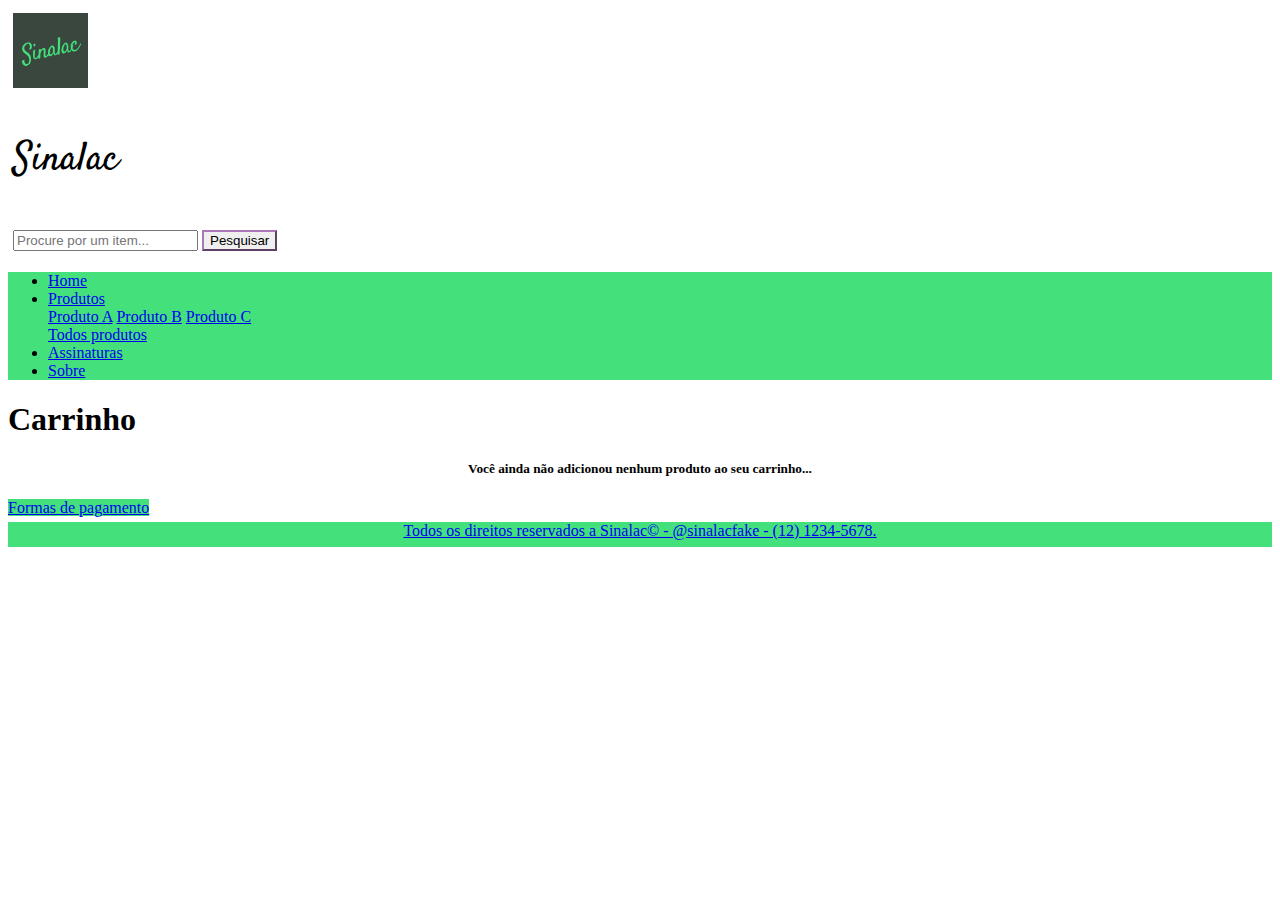
<file: carrinho.html>
<!DOCTYPE html>

<html>

<head>
    <meta http-equiv="Content-Type" content="text/html; charset=UTF-8">

    <title>Sinalac - Carrinho</title>
    <!--  Javascript  -->
    <script src="https://cdn.jsdelivr.net/npm/bootstrap@5.0.0-beta1/dist/js/bootstrap.bundle.min.js" integrity="sha384-ygbV9kiqUc6oa4msXn9868pTtWMgiQaeYH7/t7LECLbyPA2x65Kgf80OJFdroafW" crossorigin="anonymous">
    </script>
    <!--  CSS  -->
    <link href="https://cdn.jsdelivr.net/npm/bootstrap@5.0.0-beta1/dist/css/bootstrap.min.css" rel="stylesheet" integrity="sha384-giJF6kkoqNQ00vy+HMDP7azOuL0xtbfIcaT9wjKHr8RbDVddVHyTfAAsrekwKmP1" crossorigin="anonymous">
    <link href="css/style.css" rel="stylesheet" type="text/css">
    <!-- Fonte -->
    <link rel="preconnect" href="https://fonts.gstatic.com">
    <link href="https://fonts.googleapis.com/css2?family=Satisfy&display=swap" rel="stylesheet">  
</head>

<body>
    <div id="wrapper">

        <div id="header">
            <nav class="navbar navbar-light">
                <a class="navbar-brand"><img class="rounded logo" id="logo" src="img/Sinalac.png"></a>
                <p class="position-absolute top-5 start-50 translate-middle-x" style="font-family:  'Satisfy', cursive; font-size: 40px;">Sinalac</p>
                
                <form class="d-flex form-inline">
                    <input class="form-control  me-2" type="search" placeholder="Procure por um item..." aria-label="Search">
                    <button class="btn btn-outline-success" type="submit">
                        Pesquisar</button>
                </form>
            </nav>

            <ul id="nav-header" class="nav nav-tabs">
                <li class="nav-item">
                    <a class="nav-link" href="index.html">Home</a>
                </li>
                <li class="nav-item dropdown">
                    <a class="nav-link dropdown-toggle" data-toggle="dropdown" href="#" role="button" aria-haspopup="true" aria-expanded="false">Produtos</a>
                    <div class="dropdown-menu">
                        <a class="dropdown-item" href="#">Produto A</a>
                        <a class="dropdown-item" href="#">Produto B</a>
                        <a class="dropdown-item" href="#">Produto C</a>
                        <div class="dropdown-divider"></div>
                        <a class="dropdown-item" href="#">Todos produtos</a>
                    </div>
                </li>

                <li class="nav-item">
                    <a class="nav-link" href="assinatura.html">Assinaturas</a>
                </li>
                <li class="nav-item">
                    <a class="nav-link" href="sobre.html">Sobre</a>
                </li>
            </ul>
        </div>
        <div id="body">
            <div class="card text-center">
                <div class="card-header">
                    <h1>Carrinho</h1>
                </div>
                <div class="card-body">
                    <h5 class="card-title">Você ainda não adicionou nenhum produto ao seu carrinho...</h5>
                </div>
                <div class="card-footer text-muted">
                    <a href="pagamento.html" style="background-color: #43E07C;" class="btn">Formas de pagamento</a>
                </div>
                
            </div>
        </div>
        <div class="fixed-bottom justify-content-center" id="footer">
            <a class="justify-content-center" href="#"> Todos os direitos reservados a Sinalac© - @sinalacfake - (12) 1234-5678.</a>
        </div>
    </div>
</body>
</file>
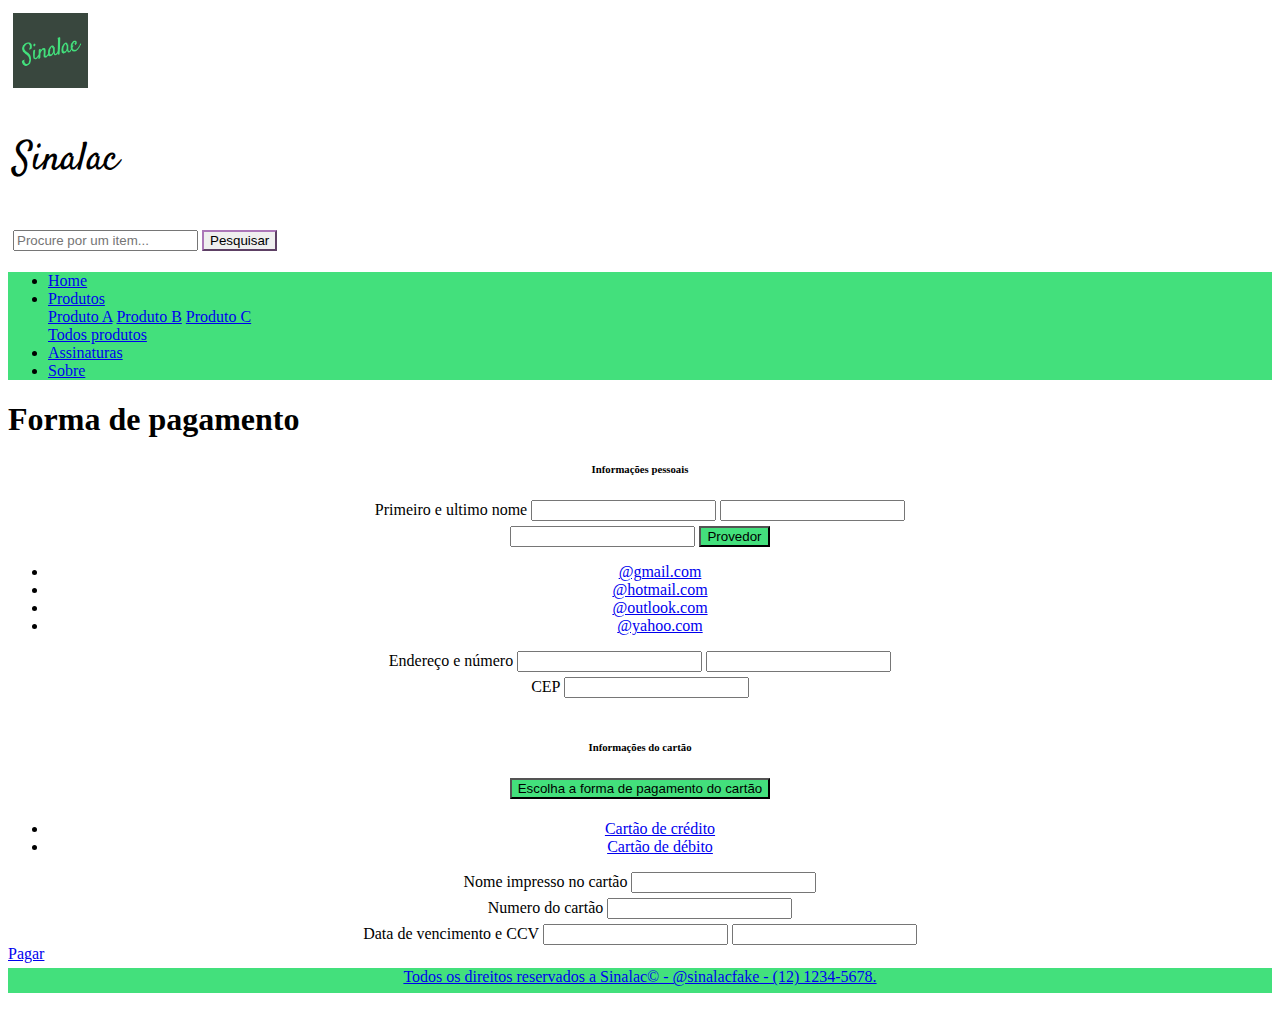
<file: pagamento.html>
<!DOCTYPE html>

<html>

<head>
    <meta http-equiv="Content-Type" content="text/html; charset=UTF-8">

    <title>Sinalac - Pagamento</title>
    <!--  Javascript  -->
    <script src="https://cdn.jsdelivr.net/npm/bootstrap@5.0.0-beta1/dist/js/bootstrap.bundle.min.js" integrity="sha384-ygbV9kiqUc6oa4msXn9868pTtWMgiQaeYH7/t7LECLbyPA2x65Kgf80OJFdroafW" crossorigin="anonymous">
    </script>
    <!--  CSS  -->
    <link href="https://cdn.jsdelivr.net/npm/bootstrap@5.0.0-beta1/dist/css/bootstrap.min.css" rel="stylesheet" integrity="sha384-giJF6kkoqNQ00vy+HMDP7azOuL0xtbfIcaT9wjKHr8RbDVddVHyTfAAsrekwKmP1" crossorigin="anonymous">
    <link href="css/style.css" rel="stylesheet" type="text/css">
    <!-- Fonte -->
    <link rel="preconnect" href="https://fonts.gstatic.com">
    <link href="https://fonts.googleapis.com/css2?family=Satisfy&display=swap" rel="stylesheet">  
</head>

<body>
    <div id="wrapper">

        <div id="header">
            <nav class="navbar navbar-light">
                <a class="navbar-brand"><img class="rounded logo" id="logo" src="img/Sinalac.png"></a>
                <p class="position-absolute top-5 start-50 translate-middle-x" style="font-family:  'Satisfy', cursive; font-size: 40px;">Sinalac</p>
                <form class="d-flex form-inline">
                    <input class="form-control  me-2" type="search" placeholder="Procure por um item..." aria-label="Search">
                    <button class="btn btn-outline-success" type="submit">
                        Pesquisar</button>
                </form>
            </nav>

            <ul id="nav-header" class="nav nav-tabs">
                <li class="nav-item">
                    <a class="nav-link" href="index.html">Home</a>
                </li>
                <li class="nav-item dropdown">
                    <a class="nav-link dropdown-toggle" data-toggle="dropdown" href="#" role="button" aria-haspopup="true" aria-expanded="false">Produtos</a>
                    <div class="dropdown-menu">
                        <a class="dropdown-item" href="#">Produto A</a>
                        <a class="dropdown-item" href="#">Produto B</a>
                        <a class="dropdown-item" href="#">Produto C</a>
                        <div class="dropdown-divider"></div>
                        <a class="dropdown-item" href="#">Todos produtos</a>
                    </div>
                </li>

                <li class="nav-item">
                    <a class="nav-link" href="assinatura.html">Assinaturas</a>
                </li>
                <li class="nav-item">
                    <a class="nav-link" href="sobre.html">Sobre</a>
                </li>
            </ul>
        </div>
        <div id="body">
            <div class="card text-center">
                <div class="card-header">
                    <h1>Forma de pagamento</h1>
                </div>
                <div class="card-body">
                    <h6>Informações pessoais</h6>
                    <div class="input-group">
                        <span style="margin-bottom: 5px;" class="input-group-text">Primeiro e ultimo nome</span>
                        <input style="margin-bottom: 5px;" type="text" aria-label="Primeiro nome" class="form-control">
                        <input style="margin-bottom: 5px;" type="text" aria-label="Ultimo nome" class="form-control">
                    </div>
                    <div class="input-group mb-3">
                        <input type="text" class="form-control" aria-label="Input para selecionar o provedor de email">
                        <button style="background-color: #43E07C; color: black;" class="btn btn-outline-secondary dropdown-toggle" type="button" data-bs-toggle="dropdown" aria-expanded="false">Provedor</button>
                        <ul class="dropdown-menu dropdown-menu-end">
                            <li><a class="dropdown-item" href="#">@gmail.com</a></li>
                            <li><a class="dropdown-item" href="#">@hotmail.com</a></li>
                            <li><a class="dropdown-item" href="#">@outlook.com</a></li>
                            <li><a class="dropdown-item" href="#">@yahoo.com</a></li>
                        </ul>
                    </div>
                    <div class="input-group">
                        <span style="margin-bottom: 5px;" class="input-group-text">Endereço e número</span>
                        <input style="margin-bottom: 5px;" type="text" aria-label="Endereço" class="form-control">
                        <input style="margin-bottom: 5px;" type="text" aria-label="Número" class="form-control">
                    </div>
                    <div class="input-group">
                        <span class="input-group-text">CEP</span>
                        <input type="text" aria-label="CEP" class="form-control">
                    </div>
                    <br>
                    <h6>Informações do cartão</h6>
                    <div class="btn-group">
                        <button style="margin-bottom: 5px; background-color: #43E07C;" type="button" class="btn dropdown-toggle" data-bs-toggle="dropdown" aria-expanded="false">
                            Escolha a forma de pagamento do cartão
                        </button>
                        <ul class="dropdown-menu">
                            <li><a class="dropdown-item" href="#">Cartão de crédito</a></li>
                            <li><a class="dropdown-item" href="#">Cartão de débito</a></li>
                        </ul>
                    </div>
                    <div class="input-group">
                        <span style="margin-bottom: 5px;" class="input-group-text">Nome impresso no cartão</span>
                        <input style="margin-bottom: 5px;" type="text" aria-label="Nome no cartão" class="form-control">
                    </div>
                    <div class="input-group">
                        <span style="margin-bottom: 5px;" class="input-group-text">Numero do cartão</span>
                        <input style="margin-bottom: 5px;" type="text" aria-label="Número do cartão" class="form-control">
                    </div>
                    <div class="input-group">
                        <spanstyle="margin-bottom: 5px;" class="input-group-text">Data de vencimento e CCV</span>
                        <input type="text" aria-label="Data de vencimento do cartão" class="form-control">
                        <input type="text" aria-label="CCV" class="form-control">
                    </div>
                </div>
                <div class="card-footer text-muted">
                    <a href="#" class="btn btn-outline-success">Pagar</a>
                </div>

            </div>
            <div class="fixed-bottom justify-content-center" id="footer">
                <a class="justify-content-center" href="#"> Todos os direitos reservados a Sinalac© - @sinalacfake - (12) 1234-5678.</a>
            </div>
        </div>
</body></html>
</file>
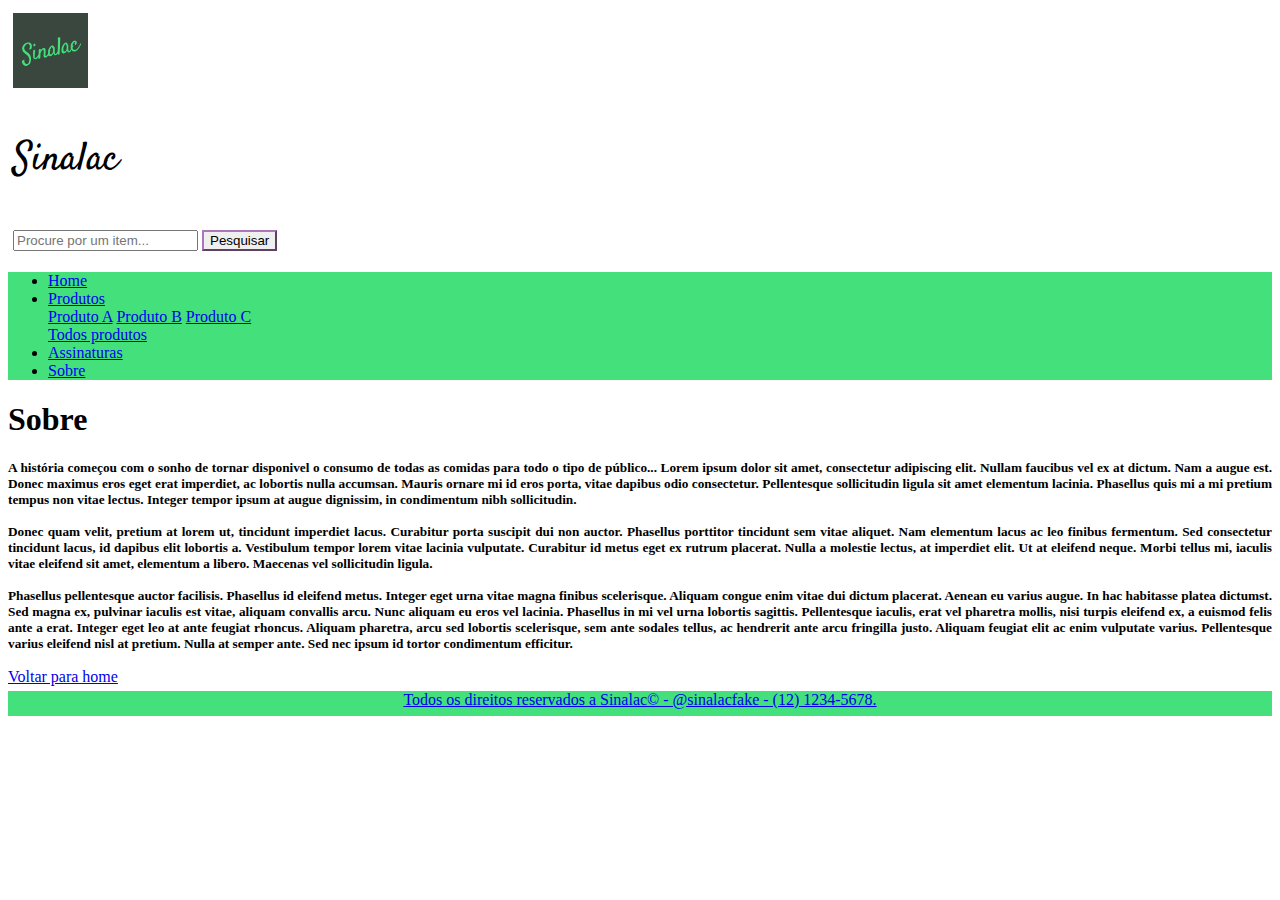
<file: sobre.html>
<!DOCTYPE html>

<html>

<head>
    <meta http-equiv="Content-Type" content="text/html; charset=UTF-8">

    <title>Sinalac - Carrinho</title>
    <!--  Javascript  -->
    <script src="https://cdn.jsdelivr.net/npm/bootstrap@5.0.0-beta1/dist/js/bootstrap.bundle.min.js" integrity="sha384-ygbV9kiqUc6oa4msXn9868pTtWMgiQaeYH7/t7LECLbyPA2x65Kgf80OJFdroafW" crossorigin="anonymous">
    </script>
    <!--  CSS  -->
    <link href="https://cdn.jsdelivr.net/npm/bootstrap@5.0.0-beta1/dist/css/bootstrap.min.css" rel="stylesheet" integrity="sha384-giJF6kkoqNQ00vy+HMDP7azOuL0xtbfIcaT9wjKHr8RbDVddVHyTfAAsrekwKmP1" crossorigin="anonymous">
    <link href="css/style.css" rel="stylesheet" type="text/css">
    <!-- Fonte -->
    <link rel="preconnect" href="https://fonts.gstatic.com">
    <link href="https://fonts.googleapis.com/css2?family=Satisfy&display=swap" rel="stylesheet">  
</head>

<body>
    <div id="wrapper">

        <div id="header">
            <nav class="navbar navbar-light">
                <a class="navbar-brand"><img class="rounded logo" id="logo" src="img/Sinalac.png"></a>
                <p class="position-absolute top-5 start-50 translate-middle-x" style="font-family:  'Satisfy', cursive; font-size: 40px;">Sinalac</p>
                <form class="d-flex form-inline">
                    <input class="form-control  me-2" type="search" placeholder="Procure por um item..." aria-label="Search">
                    <button class="btn btn-outline-success" type="submit">
                        Pesquisar</button>
                </form>
            </nav>

            <ul id="nav-header" class="nav nav-tabs">
                <li class="nav-item">
                    <a class="nav-link" href="index.html">Home</a>
                </li>
                <li class="nav-item dropdown">
                    <a class="nav-link dropdown-toggle" data-toggle="dropdown" href="#" role="button" aria-haspopup="true" aria-expanded="false">Produtos</a>
                    <div class="dropdown-menu">
                        <a class="dropdown-item" href="#">Produto A</a>
                        <a class="dropdown-item" href="#">Produto B</a>
                        <a class="dropdown-item" href="#">Produto C</a>
                        <div class="dropdown-divider"></div>
                        <a class="dropdown-item" href="#">Todos produtos</a>
                    </div>
                </li>

                <li class="nav-item">
                    <a class="nav-link" href="assinatura.html">Assinaturas</a>
                </li>
                <li class="nav-item">
                    <a class="nav-link active border-0" href="sobre.html">Sobre</a>
                </li>
            </ul>
        </div>
        <div id="body">
            <div class="card text-center">
                <div class="card-header">
                    <h1>Sobre</h1>
                </div>
                <div class="card-body" style="text-align: center;">
                    <h5 class="col-lg-11" style="text-align: justify; margin: auto;" class="card-title">A história começou com o sonho de tornar disponivel o consumo de todas as comidas para todo o tipo de público...
                        Lorem ipsum dolor sit amet, consectetur adipiscing elit. Nullam faucibus vel ex at dictum. Nam a augue est. Donec maximus eros eget erat imperdiet, ac lobortis nulla accumsan. Mauris ornare mi id eros porta, vitae dapibus odio consectetur. Pellentesque sollicitudin ligula sit amet elementum lacinia. Phasellus quis mi a mi pretium tempus non vitae lectus. Integer tempor ipsum at augue dignissim, in condimentum nibh sollicitudin.<br/> <br/>
                        Donec quam velit, pretium at lorem ut, tincidunt imperdiet lacus. Curabitur porta suscipit dui non auctor. Phasellus porttitor tincidunt sem vitae aliquet. Nam elementum lacus ac leo finibus fermentum. Sed consectetur tincidunt lacus, id dapibus elit lobortis a. Vestibulum tempor lorem vitae lacinia vulputate. Curabitur id metus eget ex rutrum placerat. Nulla a molestie lectus, at imperdiet elit. Ut at eleifend neque. Morbi tellus mi, iaculis vitae eleifend sit amet, elementum a libero. Maecenas vel sollicitudin ligula.<br/> <br/>
                        
                        Phasellus pellentesque auctor facilisis. Phasellus id eleifend metus. Integer eget urna vitae magna finibus scelerisque. Aliquam congue enim vitae dui dictum placerat. Aenean eu varius augue. In hac habitasse platea dictumst. Sed magna ex, pulvinar iaculis est vitae, aliquam convallis arcu. Nunc aliquam eu eros vel lacinia. Phasellus in mi vel urna lobortis sagittis. Pellentesque iaculis, erat vel pharetra mollis, nisi turpis eleifend ex, a euismod felis ante a erat. Integer eget leo at ante feugiat rhoncus. Aliquam pharetra, arcu sed lobortis scelerisque, sem ante sodales tellus, ac hendrerit ante arcu fringilla justo. Aliquam feugiat elit ac enim vulputate varius. Pellentesque varius eleifend nisl at pretium. Nulla at semper ante. Sed nec ipsum id tortor condimentum efficitur.<br/> <br/></h5>
                </div>
                <div class="card-footer text-muted">
                    <a href="index.html" class="btn btn-outline-success">Voltar para home</a>
                </div>
                
            </div>
        </div>
        <div class="fixed-bottom justify-content-center" id="footer">
            <a class="justify-content-center" href="#"> Todos os direitos reservados a Sinalac© - @sinalacfake - (12) 1234-5678.</a>
        </div>
    </div>
</body>
</file>
<file: css/style.css>
#wrapper{
    padding-bottom: 30px;
}

.navbar{
    padding: 5px;
}

#logo{
    width: 75px;
    height: 75px;
}

#logo-nav{
    padding-left: 5px;
    padding-right: 5px;
}


#nav-header{
    background-color: #43E07C;
}

.btn-outline-success{
    border-color: #AB77B8;
    
}

.btn-outline-success:hover{
    background-color: #9743E0;
    
}

.card {
    margin-top: 5px;
}

.card-body {
    text-align: center;
}

#footer{
    margin-top: 5px;
    height: 25px;
    background-color: #43E07C;
    text-align: center;
}

#responsive-body {
    width: 100%;
    margin: 0;
}

.carousel-inner {
    margin-top: 2px;
}

.input-compra-quantidade{
    width: 25px;
}

.img-modal-compra{
    width: 75px;
    height: 75px;
}

.desc-prod{
    text-align: center;
}
</file>
